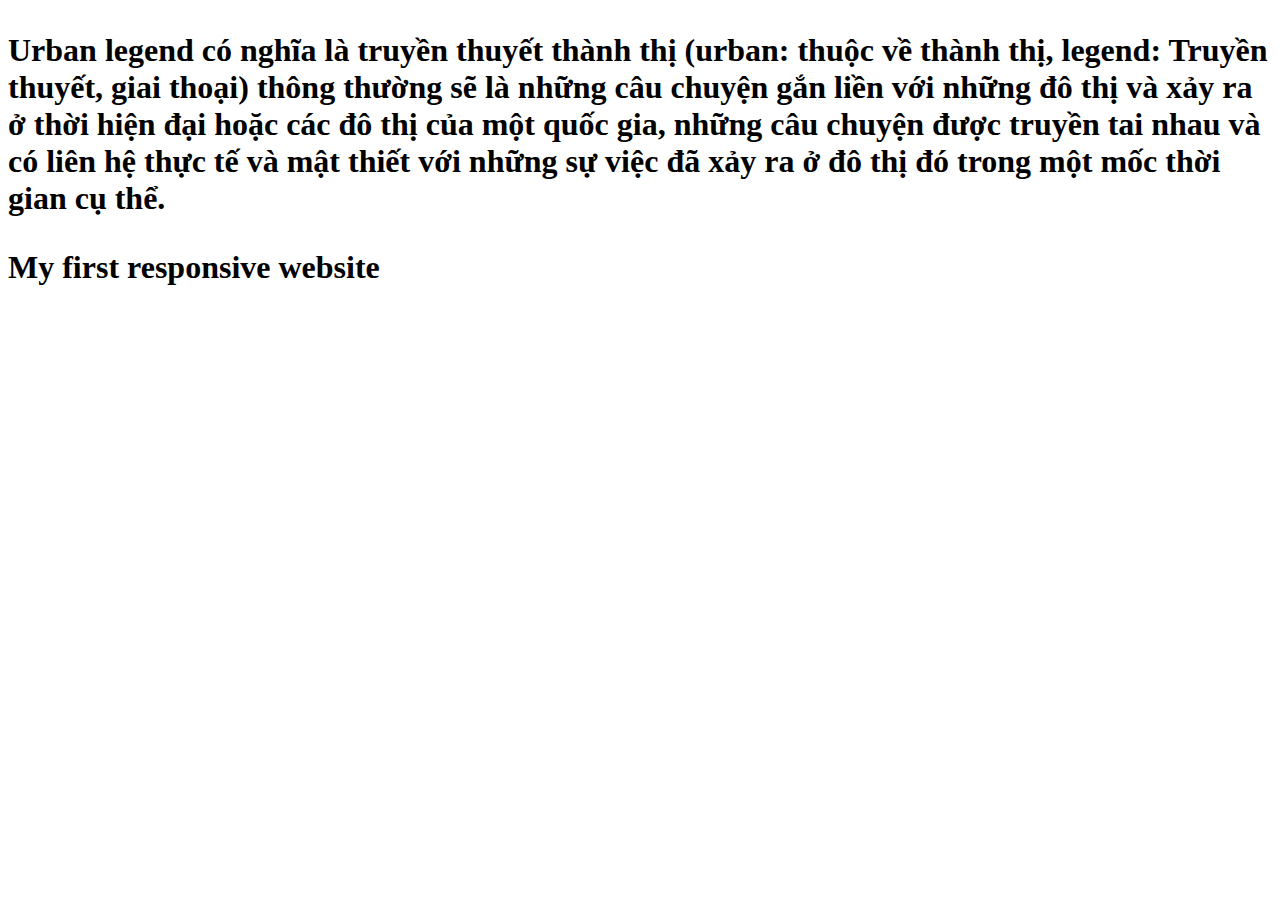
<file: assets/css/6/9.html>
<!DOCTYPE html>
<html lang="en">
<head>
    <meta charset="UTF-8">
    <title>Title</title>
  <meta name="viewport" content="width=device-width, initial-scale=1.0">
<style>
    @media (min-width: 700px) {
        h1::after{
            content: "My first responsive website";
        }

    }
    @media (max-width: 699px) {
        h1::before{content: "Responsive website";}
        p{
            display: none;
        }

    }
</style>
</head>
<body>
<h1>
    <p>Urban legend có nghĩa là truyền thuyết thành thị (urban: thuộc về thành thị, legend: Truyền thuyết, giai thoại) thông thường sẽ là những câu chuyện gắn liền với những đô thị và xảy ra ở thời hiện đại hoặc các đô thị của một quốc gia, những câu chuyện được truyền tai nhau và có liên hệ thực tế và mật thiết với những sự việc đã xảy ra ở đô thị đó trong một mốc thời gian cụ thể.
    </p>

</h1>

</body>
</html>
</file>
